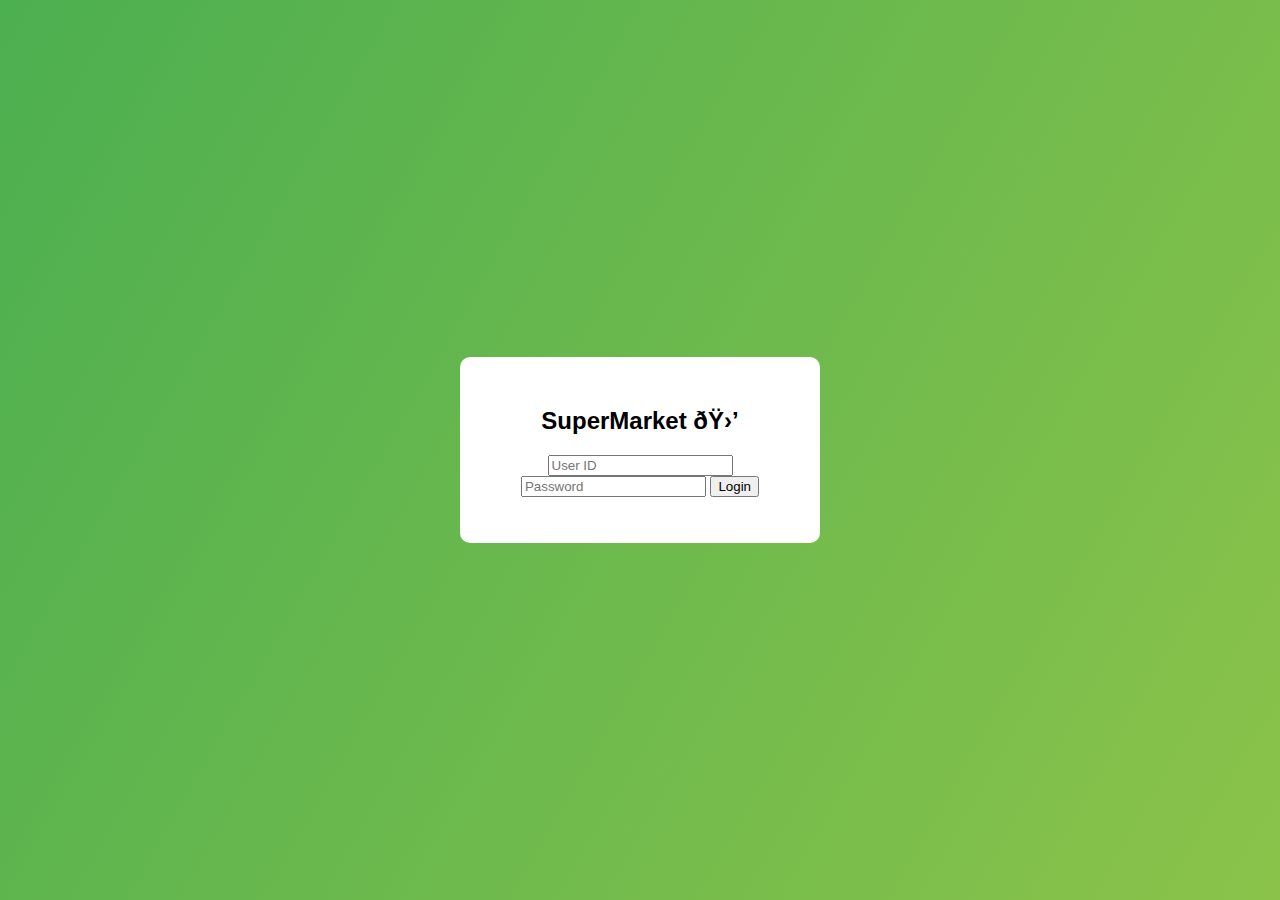
<file: supermarket/index.html>
<!DOCTYPE html>
<html>
<head>
  <title>SuperMarket Login</title>
  <link rel="stylesheet" href="css/style.css">
</head>
<body class="login">

<div class="login-box">
  <h2>SuperMarket 🛒</h2>

  <input id="user" placeholder="User ID">
  <input id="pass" type="password" placeholder="Password">
  <button onclick="login()">Login</button>

  <p id="error"></p>
</div>

<script src="js/auth.js"></script>

  <script>
  (function(a,t,c,l,o,u,d){a['_genesysJourneySdk']=o;a[o]=a[o]||function(){
  (a[o].q=a[o].q||[]).push(arguments)},a[o].l=1*new Date();u=t.createElement(c),
  d=t.getElementsByTagName(c)[0];u.async=1;u.src=l;u.charset='utf-8';d.parentNode.insertBefore(u,d)
  })(window, document, 'script', 'https://apps.euw2.pure.cloud/journey/sdk/js/web/v1/ac.js', 'ac');
  ac('init', 'fe950019-a71a-40c9-a640-92daac1e2960', { region: 'euw2' });
  ac('pageview');
</script>

<script type="text/javascript" charset="utf-8">
  (function (g, e, n, es, ys) {
    g['_genesysJs'] = e;
    g[e] = g[e] || function () {
      (g[e].q = g[e].q || []).push(arguments)
    };
    g[e].t = 1 * new Date();
    g[e].c = es;
    ys = document.createElement('script'); ys.async = 1; ys.src = n; ys.charset = 'utf-8'; document.head.appendChild(ys);
  })(window, 'Genesys', 'https://apps.euw2.pure.cloud/genesys-bootstrap/genesys.min.js', {
    environment: 'prod-euw2',
    deploymentId: '434f3162-19dd-4ced-ad89-6abea05a59fe'
  });
</script>
</body>

</html>
</file>
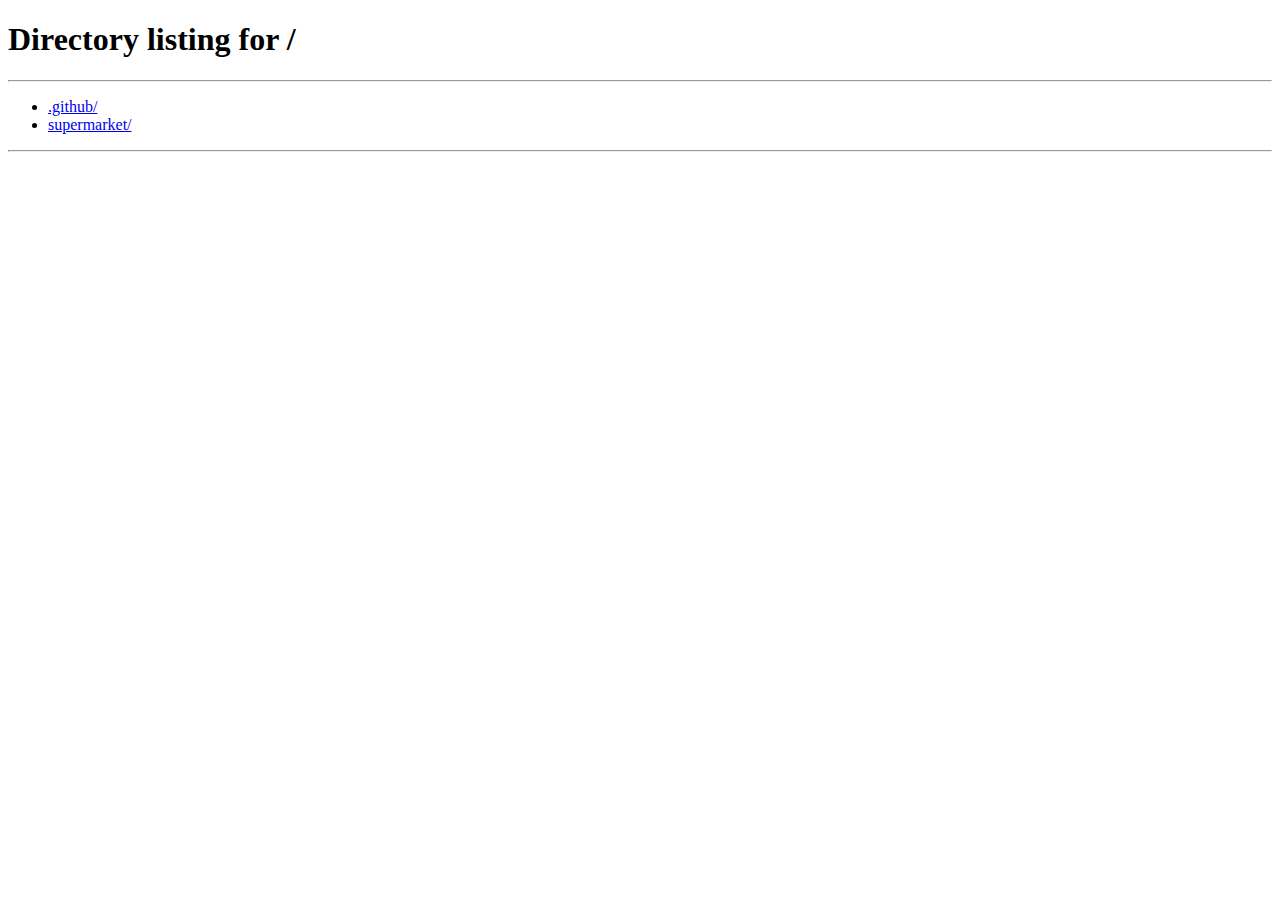
<file: supermarket/contact/index.html>
<!DOCTYPE html>
<html>
<head>
  <title>Contact Us</title>
  <link rel="stylesheet" href="../css/style.css">
</head>
<body onload="protectPage()">

<nav>
  <h2>SuperMarket 🛒</h2>
  <ul>
    <li><a href="../dashboard/">Dashboard</a></li>
    <li><a href="../locations/">Locations</a></li>
    <li><a href="../address/">Address</a></li>
    <li><a href="../services/">Services</a></li>
    <li><a href="../offers/">Offers</a></li>
    <li><a href="../contact/">Contact</a></li>
  </ul>
</nav>

<div class="content">
  <h3>Contact Us</h3>
  <p>Email: support@supermarket.com</p>
  <p>Phone: +91 98765 43210</p>
  <p>Customer Care: 24x7</p>
</div>

<script src="../js/auth.js"></script>
</body>
</html>
</file>
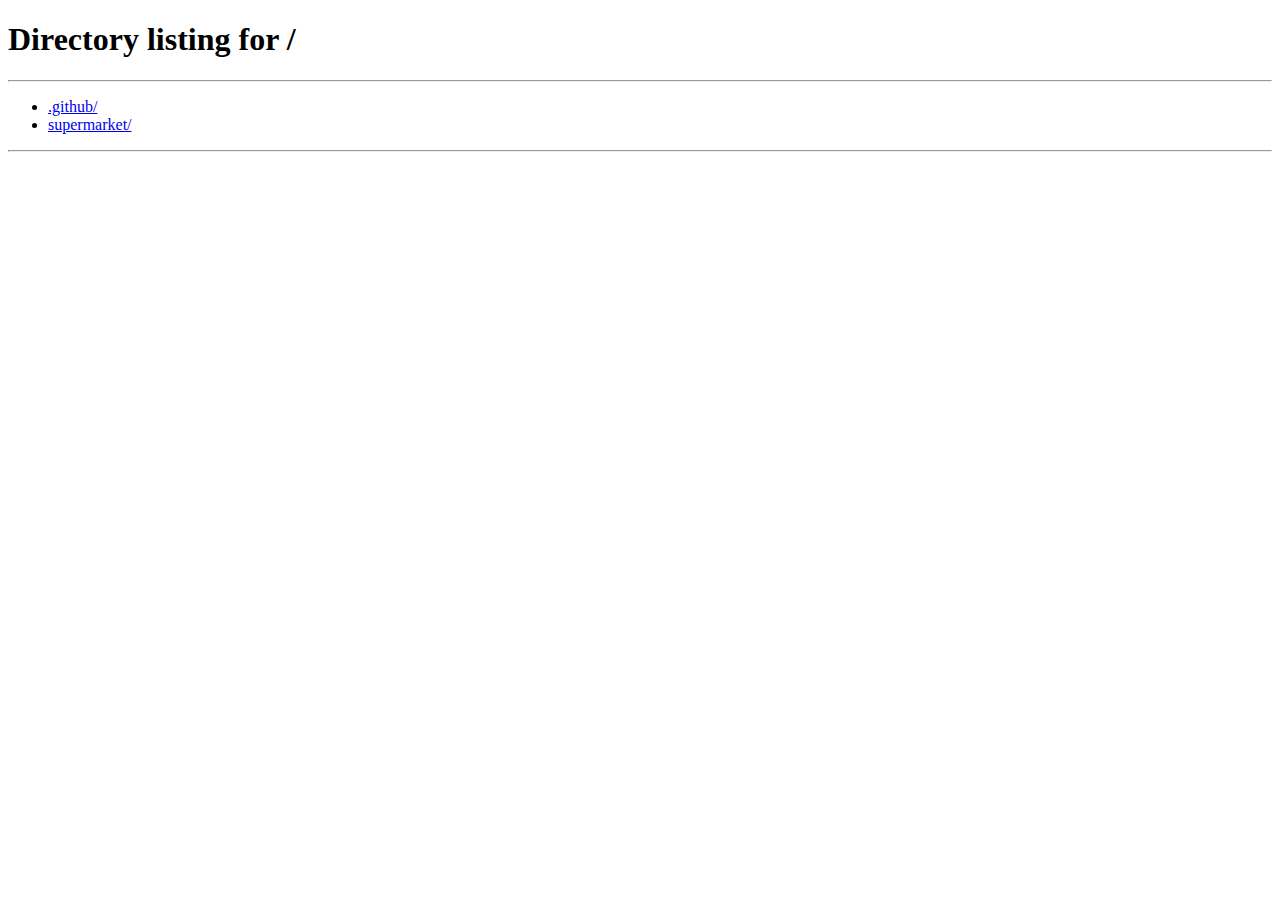
<file: supermarket/locations/index.html>
<!DOCTYPE html>
<html>
<head>
  <title>Our Locations</title>
  <link rel="stylesheet" href="../css/style.css">
</head>
<body onload="protectPage()">

<nav>
  <h2>SuperMarket 🛒</h2>
</nav>

<div class="content">
  <h3>Our Locations</h3>
  <ul>
    <li>Mumbai</li>
    <li>Pune</li>
    <li>Bangalore</li>
    <li>Delhi</li>
  </ul>
</div>

<script src="../js/auth.js"></script>

  <script>
  (function(a,t,c,l,o,u,d){a['_genesysJourneySdk']=o;a[o]=a[o]||function(){
  (a[o].q=a[o].q||[]).push(arguments)},a[o].l=1*new Date();u=t.createElement(c),
  d=t.getElementsByTagName(c)[0];u.async=1;u.src=l;u.charset='utf-8';d.parentNode.insertBefore(u,d)
  })(window, document, 'script', 'https://apps.euw2.pure.cloud/journey/sdk/js/web/v1/ac.js', 'ac');
  ac('init', 'fe950019-a71a-40c9-a640-92daac1e2960', { region: 'euw2' });
  ac('pageview');
</script>

<script type="text/javascript" charset="utf-8">
  (function (g, e, n, es, ys) {
    g['_genesysJs'] = e;
    g[e] = g[e] || function () {
      (g[e].q = g[e].q || []).push(arguments)
    };
    g[e].t = 1 * new Date();
    g[e].c = es;
    ys = document.createElement('script'); ys.async = 1; ys.src = n; ys.charset = 'utf-8'; document.head.appendChild(ys);
  })(window, 'Genesys', 'https://apps.euw2.pure.cloud/genesys-bootstrap/genesys.min.js', {
    environment: 'prod-euw2',
    deploymentId: '434f3162-19dd-4ced-ad89-6abea05a59fe'
  });
</script>
</body>

</html>
</file>
<file: supermarket/css/style.css>
body {
  margin: 0;
  font-family: Arial, sans-serif;
}

.login {
  height: 100vh;
  display: flex;
  justify-content: center;
  align-items: center;
  background: linear-gradient(120deg, #4CAF50, #8BC34A);
}

.login-box {
  background: white;
  padding: 30px;
  border-radius: 10px;
  width: 300px;
  text-align: center;
}

nav {
  background: #4CAF50;
  color: white;
  padding: 15px;
}

nav ul {
  list-style: none;
  display: flex;
  gap: 15px;
}

nav a {
  color: white;
  text-decoration: none;
  cursor: pointer;
}

.content {
  padding: 30px;
}

.cards {
  display: grid;
  grid-template-columns: repeat(auto-fit, minmax(150px, 1fr));
  gap: 20px;
}

.card {
  background: #f3f3f3;
  padding: 30px;
  border-radius: 10px;
  text-align: center;
}
</file>
